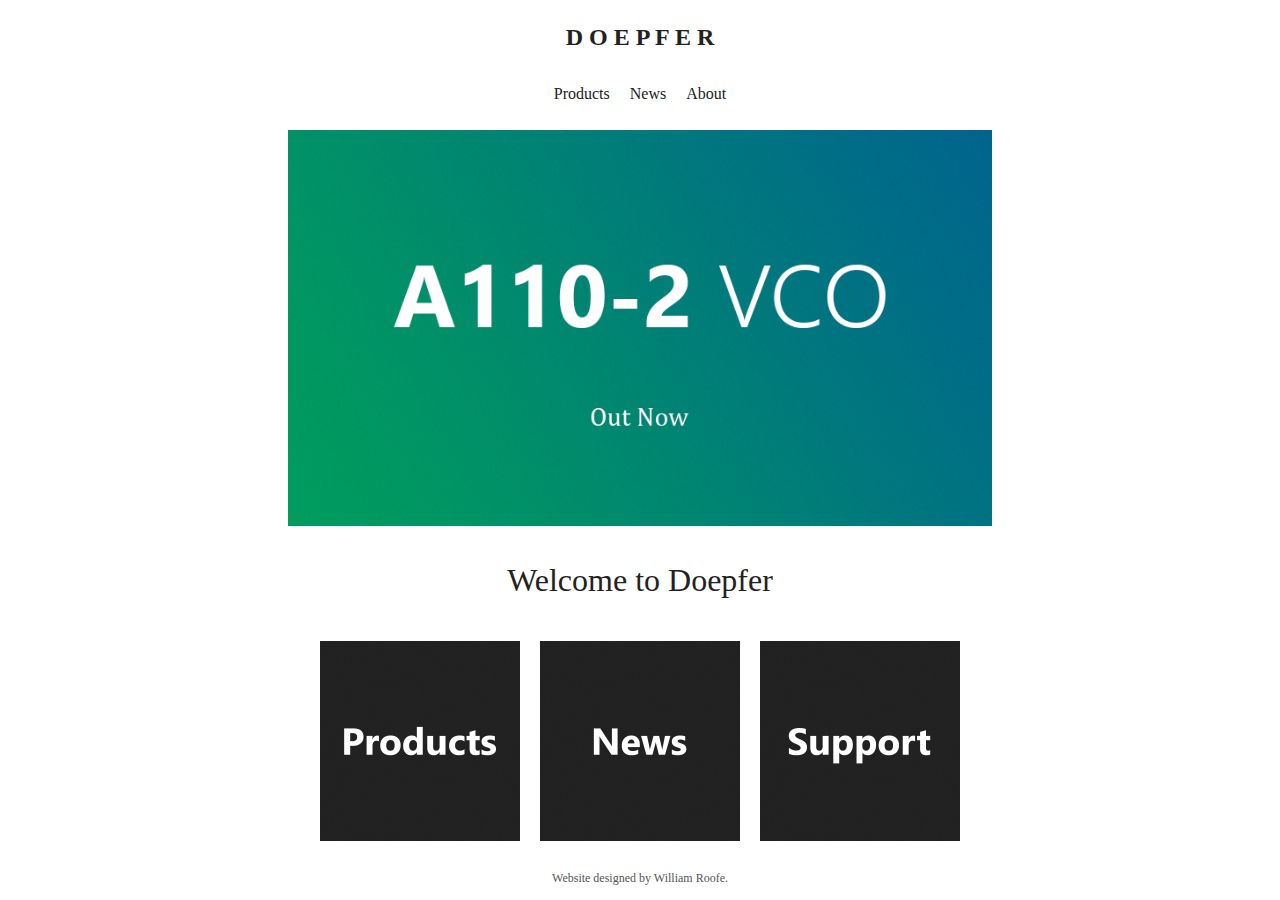
<file: index.html>
<!DOCTYPE html>
<html lang="en-gb">
    <head>
        <title>Doepfer</title>
        <link rel="stylesheet" type="text/css" href="CSS/mainStyle.css">
        <link rel="stylesheet" type="text/css" href="CSS/indexStyle.css">
    </head>

    <body>
        <header>
            <div id="h-logo">
                <a href="index.html"><p>D O E P F E R</p></a>
            </div>
            <nav>
                <ul>
                    <li><a href="products.html">Products</a></li>
                    <li><a href="news.html">News</a></li>
                    <li><a href="about.html">About</a></li>
                </ul>
            </nav>
        </header>

        <section id="showcase">
            <a href=#><img src="Assets/ProductShowcase.png"></a>
        </section>

        <section id="welcome">
            <div id="message">
                <p>Welcome to Doepfer</p>
            </div>

            <div class="links">
                <ul>
                    <li><a href="products.html"><img src="Assets/Products.png"></a></li>
                    <li><a href="news.html"><img src="Assets/News.png"></a></li>
                    <li><a href="support.html"><img src="Assets/Support.png"></a></li>
                </ul>
            </div>
        </section>

        <footer>
            <p>Website designed by William Roofe.</p>
        </footer>
    </body>
</html>
</file>
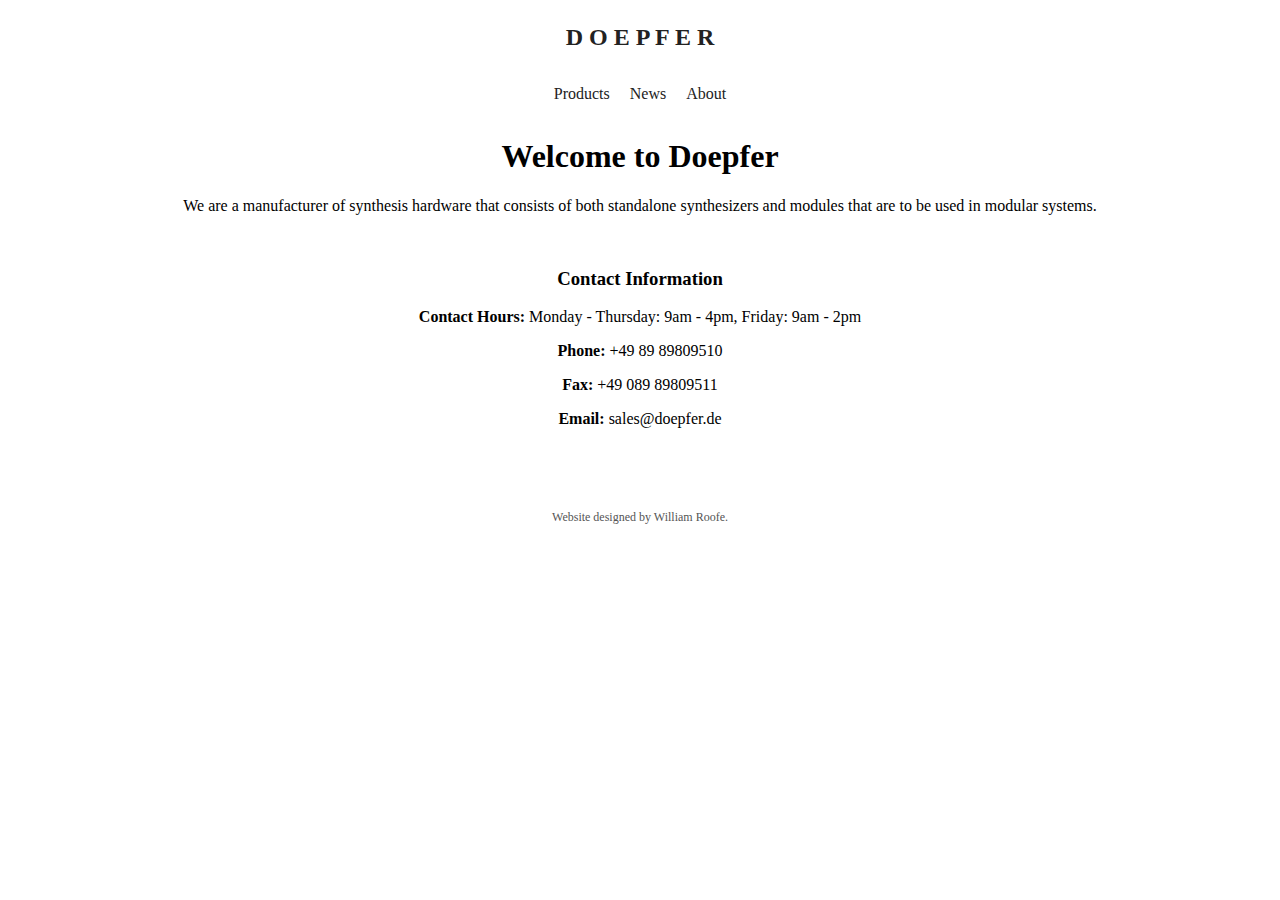
<file: about.html>
<!DOCTYPE html>
<html lang="en-gb">
    <head>
        <title>Doepfer - About Us</title>
        <link rel="stylesheet" type="text/css" href="CSS/mainStyle.css">
        <link rel="stylesheet" type="text/css" href="CSS/aboutStyle.css">
    </head>

    <body>
        <header>
            <div id="h-logo">
                <a href="index.html"><p>D O E P F E R</p></a>
            </div>
            <nav>
                <ul>
                    <li><a href="products.html">Products</a></li>
                    <li><a href="news.html">News</a></li>
                    <li><a href="about.html">About</a></li>
                </ul>
            </nav>
        </header>

        <article>
            <h1>Welcome to Doepfer</h1>
            <p>We are a manufacturer of synthesis hardware that consists of both standalone synthesizers and modules that are to be used in modular systems.</p>
            <br>
            <h3><b>Contact Information</b></h3>
            <p><b>Contact Hours:</b> Monday - Thursday: 9am - 4pm, Friday: 9am - 2pm</p>
            <p><b>Phone:</b> +49 89 89809510</p>
            <p><b>Fax:</b> +49 089 89809511</p>
            <p><b>Email:</b> sales@doepfer.de</p>
        </article>

        <br><br><br>

        <footer>
            <p>Website designed by William Roofe.</p>
        </footer>
    </body>
</html>
</file>
<file: CSS/mainStyle.css>
* {
    padding: 0;
}

body {
    margin: 0;
    padding: 0;
    font-family: Cambria;
}

#h-logo {
    font-family: "Segoe UI";
    font-size: 1.5em;
    font-weight: 600;
    text-align: center;
    width: 100%;
}

#h-logo a {
    text-decoration: none;
    color: #222222;
    display: inline-block;
}

nav {
    width: 100%;
    text-align: center;
}

nav ul {
    list-style-type: none;
    display: inline-block;
    position: relative;
    overflow: hidden;
    margin: 0;
    padding: 0;
}

nav li {
    float: left;
}

nav li a {
    display: block;
    color: #222222;
    text-decoration: none;
    padding: 10px;
    transition: background-color 0.2s, color 0.2s;
}

nav li a:hover {
    color: white;
    background-color: #222222;
}

footer {
    width: 100%;
    font-size: 0.75em;
    text-align: center;
    color: #555555;
}
</file>
<file: CSS/indexStyle.css>
#showcase {
    width: 100%;
    text-align: center;
    padding-top: 1%;
}

#showcase img {
    background-color: white;
    width: 55%;
    height: auto;
    opacity: 1.0;
    transition: opacity 0.2s;
}

#showcase img:hover {
    opacity: 0.9;
}

#welcome {
    text-align: center;
    width: 100%;
}

#message {
    font-size: 2em;
    color: #222222;
    text-align: center;
}

.links {
    width: 100%;
    text-align: center;
}

.links ul {
    list-style-type: none;
    display: inline-block;
    position: relative;
    overflow: hidden;
    margin: 0;
    padding: 0;
}

.links li {
    float: left;
    padding: 10px;
}

.links li a {
    display: block;
    color: #222222;
    text-decoration: none;
    transition: opacity 0.2s;
}

.links li a:hover {
    opacity: 0.9;
}

.links li a img {
    width: 200px;
    height: auto;
}
</file>
<file: CSS/aboutStyle.css>
article {
    width: 100%;
    text-align: center;
}
</file>
